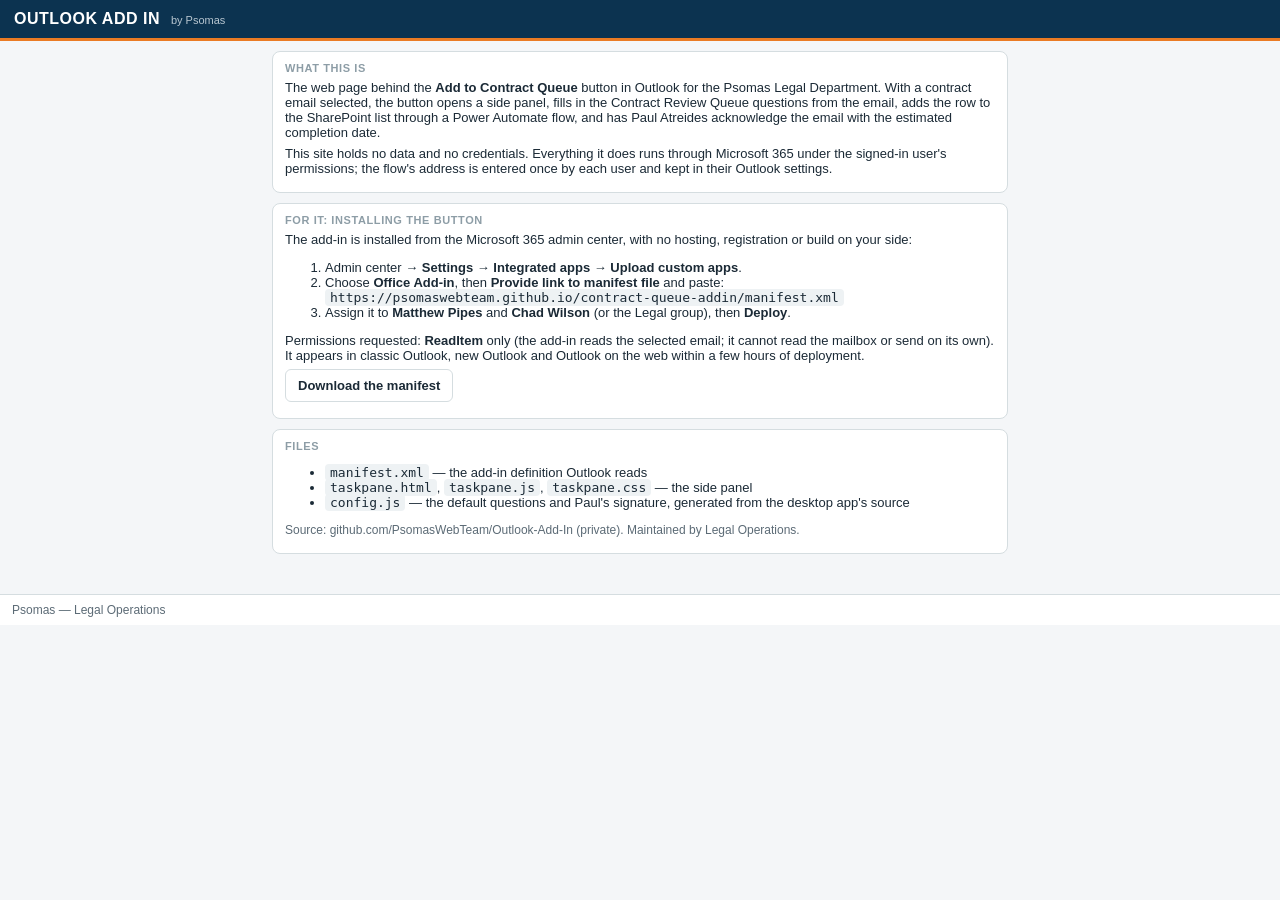
<file: index.html>
<!DOCTYPE html>
<html lang="en">
<head>
  <meta charset="utf-8">
  <meta name="viewport" content="width=device-width, initial-scale=1">
  <title>Outlook Add In by Psomas</title>
  <link rel="stylesheet" href="taskpane.css">
  <style> main { max-width: 760px; margin: 0 auto; padding-bottom: 30px; } code { background: #EEF2F4; padding: 1px 5px; border-radius: 4px; } footer { position: static; } </style>
</head>
<body>
  <header class="band"><div class="wordmark">OUTLOOK ADD IN <span class="by">by Psomas</span></div></header>
  <div class="accent"></div>
  <main>
    <section class="card">
      <h2>What this is</h2>
      <p>The web page behind the <b>Add to Contract Queue</b> button in Outlook for the Psomas Legal Department. With a contract email selected, the button opens a side panel, fills in the Contract Review Queue questions from the email, adds the row to the SharePoint list through a Power Automate flow, and has Paul Atreides acknowledge the email with the estimated completion date.</p>
      <p>This site holds no data and no credentials. Everything it does runs through Microsoft 365 under the signed-in user's permissions; the flow's address is entered once by each user and kept in their Outlook settings.</p>
    </section>
    <section class="card">
      <h2>For IT: installing the button</h2>
      <p>The add-in is installed from the Microsoft 365 admin center, with no hosting, registration or build on your side:</p>
      <ol>
        <li>Admin center → <b>Settings → Integrated apps → Upload custom apps</b>.</li>
        <li>Choose <b>Office Add-in</b>, then <b>Provide link to manifest file</b> and paste:<br><code>https://psomaswebteam.github.io/contract-queue-addin/manifest.xml</code></li>
        <li>Assign it to <b>Matthew Pipes</b> and <b>Chad Wilson</b> (or the Legal group), then <b>Deploy</b>.</li>
      </ol>
      <p>Permissions requested: <b>ReadItem</b> only (the add-in reads the selected email; it cannot read the mailbox or send on its own). It appears in classic Outlook, new Outlook and Outlook on the web within a few hours of deployment.</p>
      <p><a class="linkbtn" href="manifest.xml" download>Download the manifest</a></p>
    </section>
    <section class="card">
      <h2>Files</h2>
      <ul>
        <li><code>manifest.xml</code> — the add-in definition Outlook reads</li>
        <li><code>taskpane.html</code>, <code>taskpane.js</code>, <code>taskpane.css</code> — the side panel</li>
        <li><code>config.js</code> — the default questions and Paul's signature, generated from the desktop app's source</li>
      </ul>
      <p class="muted small">Source: github.com/PsomasWebTeam/Outlook-Add-In (private). Maintained by Legal Operations.</p>
    </section>
  </main>
  <footer>Psomas — Legal Operations</footer>
</body>
</html>
</file>
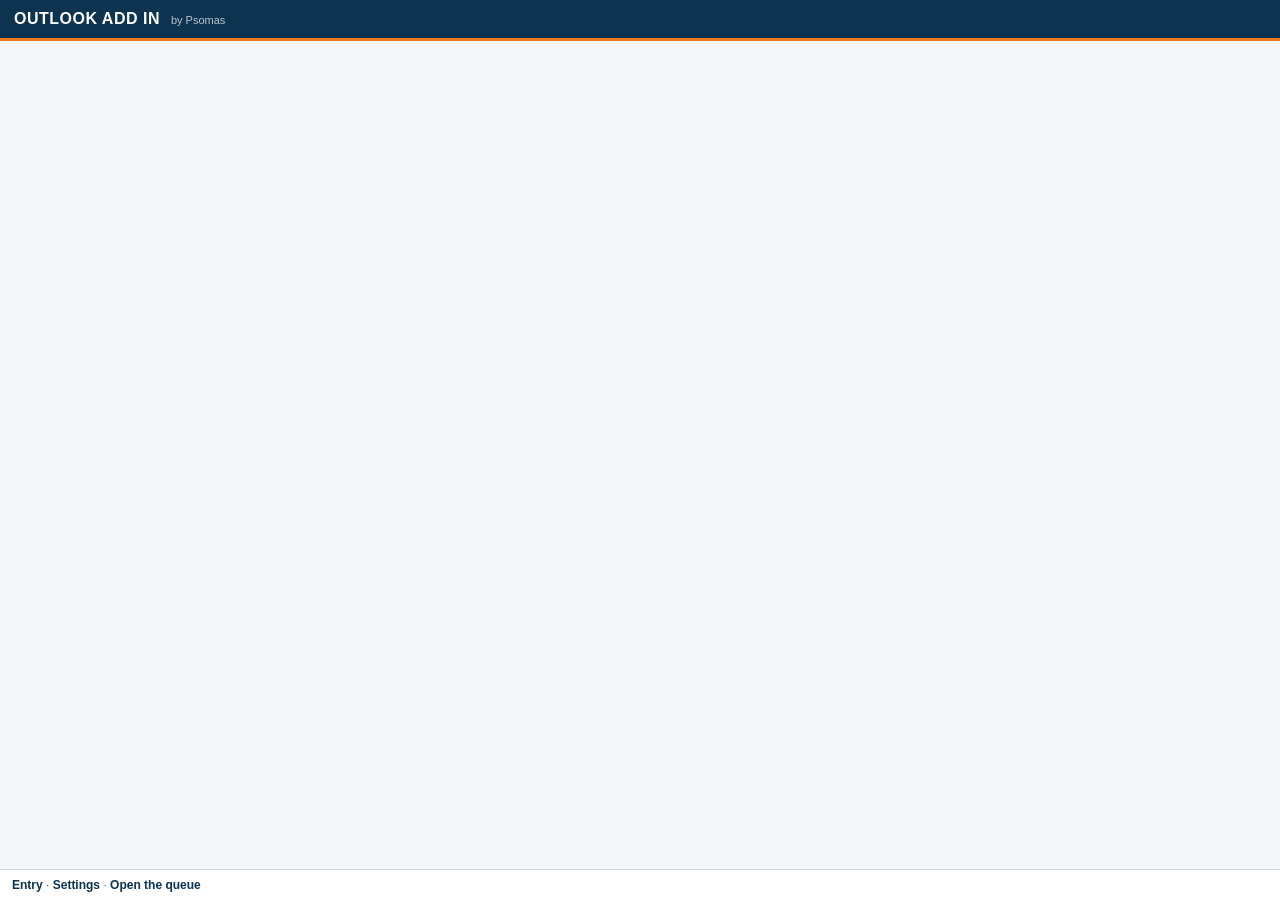
<file: taskpane.html>
<!DOCTYPE html>
<html lang="en">
<head>
  <meta charset="utf-8">
  <meta http-equiv="X-UA-Compatible" content="IE=Edge">
  <meta name="viewport" content="width=device-width, initial-scale=1">
  <title>Contract Review Queue</title>
  <script src="https://appsforoffice.microsoft.com/lib/1/hosted/office.js"></script>
  <link rel="stylesheet" href="taskpane.css">
</head>
<body>
  <header class="band">
    <div class="wordmark">OUTLOOK ADD IN <span class="by">by Psomas</span></div>
    <div id="testpill" class="pill test hidden"></div>
  </header>
  <div class="accent"></div>

  <main>
    <div id="status" class="status hidden"></div>

    <!-- first run: where is the flow? -->
    <section id="sec-setup" class="card hidden">
      <h2>One-time setup</h2>
      <p>Paste the web address of the <b>Contract Queue Intake</b> flow (Matt has it: open the flow in Power Automate, click the first step, copy the "HTTP URL").</p>
      <input id="setup-url" type="url" placeholder="https://default….powerplatform.com/powerautomate/…">
      <div class="row">
        <button id="setup-save" class="primary">Save and connect</button>
      </div>
      <p id="setup-msg" class="muted"></p>
    </section>

    <!-- the email -->
    <section id="sec-email" class="card hidden">
      <div class="cardhead"><h2>The contract email</h2><span id="email-pill" class="pill neutral hidden"></span></div>
      <div id="email-summary" class="summary"></div>
      <div id="email-detail" class="muted small"></div>
    </section>

    <!-- already in the queue (v2.2) -->
    <section id="sec-queue" class="card hidden">
      <div class="cardhead"><h2>Already in the queue</h2><span class="pill info">this email's thread</span></div>
      <p class="muted small">The reviewed contract went back? One click puts today's date in the Contracts Review Log and removes the row from the queue.</p>
      <div id="queue-list"></div>
    </section>

    <!-- the form -->
    <section id="sec-form" class="card hidden">
      <div class="cardhead"><h2>Contract Review Queue entry</h2><span id="list-pill" class="pill info"></span></div>
      <div id="form"></div>
      <div class="row">
        <button id="btn-review" class="primary">Review Paul's email ›</button>
        <button id="btn-list-only" class="secondary">Add to the list only</button>
      </div>
      <div id="form-problem" class="problem"></div>
    </section>

    <!-- Paul's email -->
    <section id="sec-preview" class="card hidden">
      <div class="cardhead"><h2>Paul's acknowledgment</h2><span id="preview-pill" class="pill test hidden"></span></div>
      <p class="muted small">Check it, change it if you like, then send.</p>
      <label class="field"><span>From</span><div id="pv-from" class="readonly"></div></label>
      <label class="field"><span>To</span><input id="pv-to" type="text"></label>
      <label class="field"><span>CC</span><input id="pv-cc" type="text"></label>
      <p id="pv-cc-note" class="help">Matt and Chad are always copied, even if removed from the CC line.</p>
      <label class="field"><span>Subject</span><input id="pv-subject" type="text"></label>
      <textarea id="pv-body" rows="10"></textarea>
      <p class="muted small">Blank line = new paragraph · **bold** · [link text]&lt;https://…&gt; · Paul's signature is added automatically.</p>
      <div class="row">
        <button id="btn-send" class="primary">Send Paul's email and add to the list</button>
      </div>
      <div class="row">
        <button id="btn-send-list-only" class="secondary">Add to the list only</button>
        <button id="btn-back" class="secondary">‹ Back</button>
      </div>
      <div id="preview-problem" class="problem"></div>
    </section>

    <!-- the result -->
    <section id="sec-result" class="card hidden">
      <h2>Done</h2>
      <div id="res-list" class="summary"></div>
      <div id="res-email" class="summary"></div>
      <div id="res-log" class="summary hidden"></div>
      <div class="row">
        <button id="btn-again" class="primary">Start another entry</button>
        <a id="res-open" class="secondary linkbtn hidden" target="_blank" rel="noopener">Open the row</a>
      </div>
    </section>

    <!-- settings -->
    <section id="sec-settings" class="card hidden">
      <h2>Settings</h2>
      <h3>Test mode <span id="tm-pill" class="pill"></span></h3>
      <p id="tm-text" class="small"></p>
      <div class="row"><button id="tm-toggle" class="secondary"></button></div>
      <div id="tm-confirm" class="confirm hidden">
        <p id="tm-question" class="small"></p>
        <div class="row"><button id="tm-yes" class="primary"></button><button id="tm-no" class="secondary">Cancel</button></div>
      </div>
      <p id="tm-msg" class="small"></p>
      <p class="muted small">One switch for everyone: it is the same switch as in the desktop app's Settings, for you and Chad.</p>
      <h3>Connection</h3>
      <label class="field"><span>Flow address</span><input id="set-url" type="url"></label>
      <div class="row">
        <button id="set-save" class="secondary">Save</button>
        <button id="set-test" class="secondary">Test the connection</button>
        <button id="set-schema" class="secondary">Check list columns</button>
      </div>
      <p id="set-msg" class="muted small"></p>
      <h3>Recent entries from this add-in</h3>
      <div id="recent" class="muted small"></div>
      <p class="muted small" id="about"></p>
    </section>
  </main>

  <footer>
    <a id="nav-main" href="#">Entry</a> · <a id="nav-settings" href="#">Settings</a> · <a id="nav-list" href="#" target="_blank" rel="noopener">Open the queue</a>
  </footer>

  <script src="config.js"></script>
  <script src="taskpane.js"></script>
</body>
</html>
</file>
<file: taskpane.css>
/* Psomas palette (Style Guide V4.1): Pacific Blue anchors, California Poppy accents */
:root {
  --navy: #0C3350; --navy-hover: #174A73; --poppy: #EA7B24; --anon: #8D9DA6; --sky: #E3E9EA;
  --bg: #F4F6F8; --card: #FFFFFF; --border: #D5DDE0; --panel: #EEF2F4; --text: #1B2A36; --muted: #5C6B76;
  --ok-bg: #E1F1EF; --ok-tx: #00695F; --warn-bg: #FFF4D6; --warn-tx: #8A5A00; --err-bg: #FBE4E4; --err-tx: #B3261E;
  --info-bg: #E3EDF8; --test-bg: #FDE2CC; --test-tx: #8A3B00;
}
* { box-sizing: border-box; }
html, body { margin: 0; padding: 0; background: var(--bg); color: var(--text);
  font-family: "Segoe UI", Aptos, Arial, sans-serif; font-size: 13px; }
.band { background: var(--navy); color: #fff; padding: 10px 14px; display: flex; flex-wrap: wrap; align-items: center; gap: 8px; }
.wordmark { font-weight: 700; font-size: 16px; letter-spacing: .5px; }
.wordmark .by { font-weight: 400; font-size: 11px; color: #B9C7D1; margin-left: 6px; letter-spacing: 0; }
.accent { height: 3px; background: var(--poppy); }
main { padding: 10px 12px 60px; }
footer { position: fixed; left: 0; right: 0; bottom: 0; background: var(--card); border-top: 1px solid var(--border);
  padding: 8px 12px; font-size: 12px; color: var(--muted); }
footer a { color: var(--navy); text-decoration: none; font-weight: 600; }
.hidden { display: none !important; }
.card { background: var(--card); border: 1px solid var(--border); border-radius: 8px; padding: 10px 12px; margin-bottom: 10px; }
.cardhead { display: flex; align-items: center; justify-content: space-between; gap: 8px; flex-wrap: wrap; }
h2 { margin: 0 0 6px; font-size: 11px; letter-spacing: .6px; text-transform: uppercase; color: var(--anon); font-weight: 700; }
h3 { margin: 12px 0 4px; font-size: 12px; color: var(--navy); }
p { margin: 6px 0; }
.muted { color: var(--muted); }
.small { font-size: 12px; }
.summary { font-size: 13px; line-height: 1.35; margin: 4px 0; }
.status { border-radius: 8px; padding: 8px 10px; margin-bottom: 10px; font-size: 12.5px; border: 1px solid var(--border); background: var(--panel); }
.status.ok { background: var(--ok-bg); color: var(--ok-tx); border-color: transparent; }
.status.warn { background: var(--warn-bg); color: var(--warn-tx); border-color: transparent; }
.status.err { background: var(--err-bg); color: var(--err-tx); border-color: transparent; }
.status.busy::before { content: ""; display: inline-block; width: 11px; height: 11px; border: 2px solid var(--navy); border-right-color: transparent;
  border-radius: 50%; margin-right: 8px; vertical-align: -2px; animation: spin .9s linear infinite; }
@keyframes spin { to { transform: rotate(360deg); } }
.pill { display: inline-block; padding: 2px 9px; border-radius: 10px; font-size: 11px; font-weight: 700; }
.pill.test { background: var(--test-bg); color: var(--test-tx); }
.pill.info { background: var(--info-bg); color: var(--navy); }
.pill.neutral { background: var(--sky); color: var(--muted); }
.pill.ok { background: var(--ok-bg); color: var(--ok-tx); }
.field { display: block; margin: 8px 0; }
.field > span, .qlabel { display: block; font-weight: 700; color: var(--navy); font-size: 12.5px; margin-bottom: 3px; }
.qlabel .req { color: var(--err-tx); }
.help { color: var(--muted); font-size: 11.5px; margin: 2px 0 0; }
input[type=text], input[type=url], input[type=date], input[type=time], input[type=number], select, textarea {
  width: 100%; border: 1px solid var(--border); border-radius: 6px; padding: 7px 8px; font: inherit; color: var(--text); background: #fff; }
input:focus, select:focus, textarea:focus { outline: 2px solid #3D7CB8; outline-offset: 0; border-color: transparent; }
textarea { resize: vertical; }
.readonly { padding: 7px 8px; background: var(--panel); border-radius: 6px; }
.row { display: flex; gap: 8px; flex-wrap: wrap; margin-top: 10px; align-items: center; }
.inline { display: flex; gap: 6px; align-items: center; flex-wrap: wrap; }
.inline input[type=date] { width: 150px; }
.inline input[type=time] { width: 110px; }
button, .linkbtn { font: inherit; font-weight: 600; border-radius: 6px; padding: 8px 12px; cursor: pointer; border: 1px solid var(--border);
  background: #fff; color: var(--text); text-decoration: none; display: inline-block; }
button.primary { background: var(--navy); color: #fff; border-color: var(--navy); }
button.primary:hover { background: var(--navy-hover); }
button.secondary:hover, .linkbtn:hover { background: var(--sky); }
button.mini { padding: 4px 8px; font-size: 12px; font-weight: 600; }
button:disabled { opacity: .55; cursor: default; }
.problem { color: var(--err-tx); font-size: 12px; margin-top: 6px; min-height: 1em; }
.rule-note { color: var(--muted); font-size: 11.5px; margin-top: 3px; }
.q { margin: 10px 0; }
details.multi { border: 1px solid var(--border); border-radius: 6px; background: #fff; }
details.multi summary { padding: 7px 8px; cursor: pointer; list-style: none; display: flex; justify-content: space-between; gap: 8px; }
details.multi summary::-webkit-details-marker { display: none; }
details.multi summary .chev { color: var(--muted); }
details.multi .opts { max-height: 220px; overflow: auto; border-top: 1px solid var(--border); padding: 6px 8px; }
details.multi .opts label { display: block; padding: 3px 0; font-size: 12.5px; }
details.multi .opts label input { margin-right: 6px; }
details.multi .filter { margin: 6px 8px 0; }
.addrow { display: flex; gap: 6px; margin-top: 6px; }
.addrow input { flex: 1; }
.recent-row { padding: 4px 0; border-bottom: 1px solid var(--panel); }
h3 .pill { margin-left: 6px; vertical-align: 1px; }
.confirm { background: var(--warn-bg); color: var(--warn-tx); border-radius: 8px; padding: 8px 10px; margin-top: 8px; }
.confirm p { margin: 0; }
.confirm .row { margin-top: 8px; }

/* v2.2: the "already in the queue" rows */
.queue-row { display: flex; align-items: center; justify-content: space-between; gap: 8px; padding: 6px 0; border-top: 1px solid var(--border); }
.queue-row .summary { flex: 1; }
</file>
